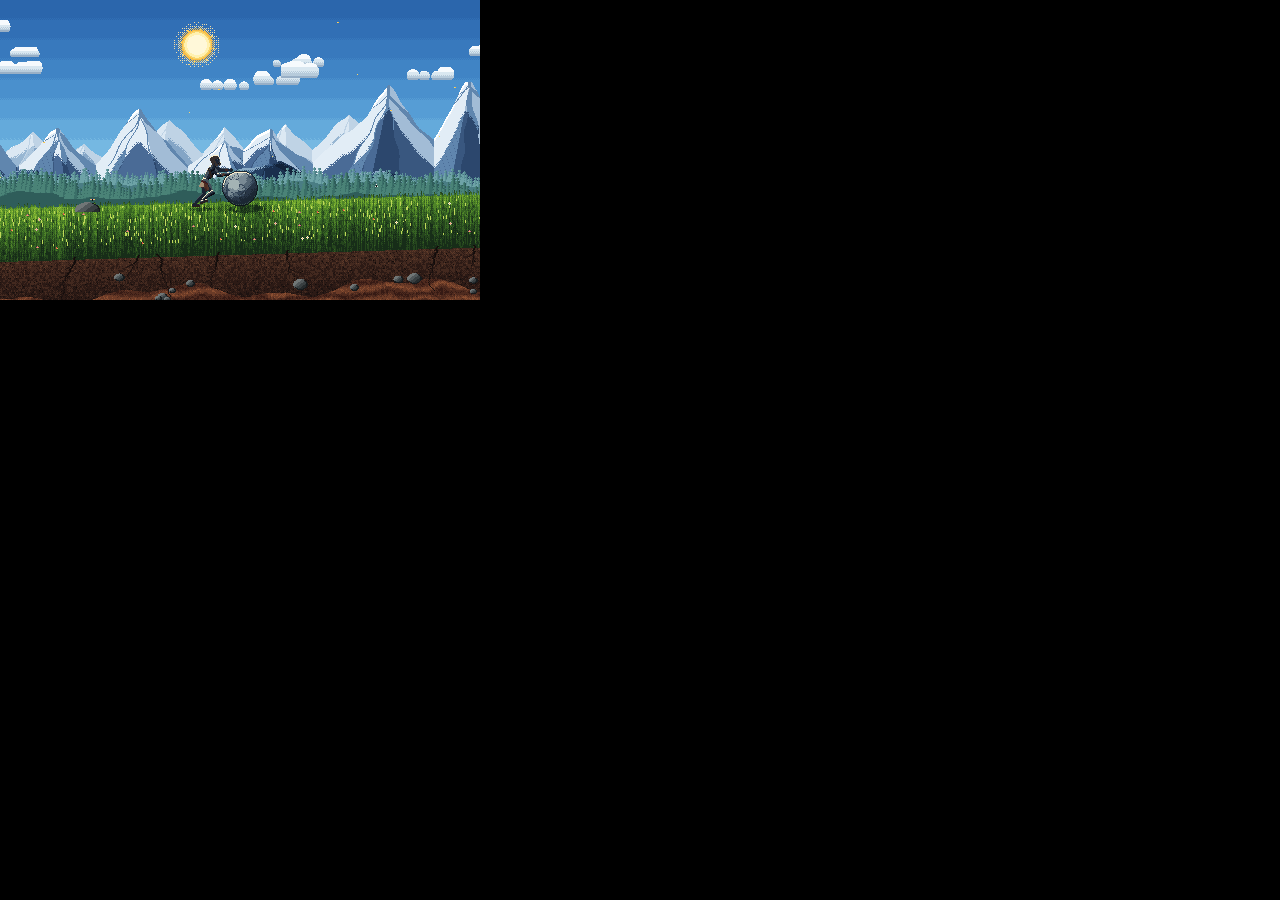
<file: v8/tools/realm-test.html>
<!doctype html><meta charset=utf-8><body style="margin:0;background:#000">
<script src="../px.js"></script><script src="../rock.js"></script><script src="../hero.js"></script><script src="../actor.js"></script>
<script src="../scenery.js"></script><script src="../core.js"></script><script src="../realms/_bridge.js"></script>
<script>
const q = new URLSearchParams(location.search);
const realm = q.get('realm') || 'hills';
const w = parseInt(q.get('w') || '480'), h = parseInt(q.get('h') || '300');
const alt = parseFloat(q.get('alt') || '0'), zoom = parseFloat(q.get('zoom') || '0.74'), slope = parseFloat(q.get('slope') || '0.03');
const ratio = parseFloat(q.get('ratio') || (w / h > 1.0 ? '0.68' : '0.60')), open = parseFloat(q.get('open') || '1');
const t = parseFloat(q.get('t') || '3');
window.HERO_DEBUG = q.get('dbg') === '1'; if (q.get('tune')) { try { window.HERO_TUNE = JSON.parse(q.get('tune')); } catch (e) {} } window.__errs = []; window.addEventListener('error', e => __errs.push(String(e.message) + ' @' + (e.filename || '').split('/').pop() + ':' + e.lineno));
const src = document.createElement('script'); src.src = '../realms/' + realm + '.js';
src.onerror = () => { document.title = 'error: cannot load realms/' + realm + '.js'; };
src.onload = function () {
  const cv = document.createElement('canvas'); cv.id = 'game'; cv.width = w; cv.height = h; document.body.appendChild(cv);
  const g = cv.getContext('2d'); g.imageSmoothingEnabled = false;
  const ANCHOR_X = Math.round(w * 0.42), ANCHOR_Y = Math.round(h * ratio), HORIZON = Math.round(h * (ratio - 0.04));
  const camT = (function () { let x = Math.max(0, Math.min(1, alt / 1800)); return x * x * (3 - 2 * x); })();
  const focusX = Math.round(ANCHOR_X + (w * 0.31 - ANCHOR_X) * camT), focusY = Math.round(ANCHOR_Y + (h * 0.68 - ANCHOR_Y) * camT);
  const ztx = Math.round(focusX - ANCHOR_X * zoom), zty = Math.round(focusY - ANCHOR_Y * zoom) + Math.round((1 - open) * h * 0.15);
  const scroll = alt * 7.2, lip = new Int16Array(w);
  for (let x = 0; x < w; x++) { const xl = (x - ztx) / zoom; lip[x] = Math.round(zty + (ANCHOR_Y - slope * (xl - ANCHOR_X)) * zoom); }
  const cairns = [];
  for (let m = 100; m < alt + 400; m += 100) { const x = ANCHOR_X - 12 + (m - alt) * 7.2; if (x > (0 - ztx) / zoom - 20 && x < (w - ztx) / zoom + 20) cairns.push({ m: m, x: x }); }
  const S = { w, h, zoom, ztx, zty, altitude: alt, scroll, tSec: t, reduced: false, anchorX: ANCHOR_X, anchorY: ANCHOR_Y, horizonY: HORIZON, lip, slope, openingT: open, realmId: realm,
    windGust: parseFloat(q.get('wind') || '0'), gameState: 'playing', pull: 0, bestM: parseFloat(q.get('best') || '0'), oldBestPassed: false, cairns: q.get('cairns') === '0' ? [] : cairns };
  // the game's own stone sizing (index.html: boulderScaleNow / v8Geometry): scale 0.62 -> 2.85 over 1200 m (smoothstep), radius 32 * 1.32 * scale
  const ss = (x) => { x = Math.max(0, Math.min(1, x)); return x * x * (3 - 2 * x); };
  const theta = Math.atan(slope), s = 1.32, scl = q.get('scl') ? parseFloat(q.get('scl')) : 0.62 + (2.85 - 0.62) * ss(alt / 1200), brad = Math.round(32 * s * scl);
  const growT = Math.max(0, Math.min(1, (scl - 1) / (2.85 - 1)));
  const bly = -brad + 2 * s, blx = Math.round((19 - 11 * growT) * s) + brad;
  const RL = V8.realms[realm], L = RL.light ? RL.light(S) : { x: w * 0.4, y: h * 0.15, k: 0.8, col: [255, 236, 190], ambient: [96, 150, 200], bright: 0.9, ground: [70, 110, 44] };
  const ox = ztx + ANCHOR_X * zoom, oy = zty + (ANCHOR_Y + 3) * zoom;
  const rcx = ox + zoom * (blx * Math.cos(theta) + bly * Math.sin(theta)), rcy = oy + zoom * (-blx * Math.sin(theta) + bly * Math.cos(theta));
  let dx = L.x - rcx, dy = L.y - rcy; const dl = Math.hypot(dx, dy) || 1; dx /= dl; dy /= dl;
  const A = { z: zoom, s, ox, oy, theta, blx, bly, brad, ratio: brad / (32 * s), roll: t * 2.1, squash: 0, lurchX: 0, manBaseX: 0, mode: q.get('mode') || 'push', wp: t * 0.78, activity: parseFloat(q.get('act') || '1'), effort: 0.9, slideEffort: 0, brace: parseFloat(q.get('brace') || '0'), stumble: parseFloat(q.get('stumble') || '0'), pushDrive: parseFloat(q.get('pd') || '0'), windLean: parseFloat(q.get('wl') || '0'), groove: 0,
    cheer: { release: parseFloat(q.get('rel') || '1'), arms: parseFloat(q.get('arms') || '1'), jump: parseFloat(q.get('jump') || '0.4') },
    tSec: t, pushTime: 3, reduced: false, playing: true, cosmetic: q.get('cos') || 'none', look: q.get('look') || 'shadow',
    light: [dx, dy], sunK: L.k, sunCol: L.col, ambient: L.ambient, bright: L.bright, ground: L.ground, rockMat: RL.rock.mat, rockStyle: RL.rock.style,
    lipAt: (sx) => lip[Math.max(0, Math.min(w - 1, Math.round(sx)))] };
  if (q.get('prof')) {                                        // per-stage timing (ms per call, averaged): ?prof=1
    V8.ensure(S); const R2 = V8.realm, fb2 = V8.fb, pal2 = V8.pal, N = 60, tm = {};
    const time = (name, fn) => { const s = performance.now(); for (let i = 0; i < N; i++) fn(); tm[name] = +((performance.now() - s) / N).toFixed(2); };
    time('backdrop', () => R2.backdrop(fb2, S, pal2)); time('ground', () => R2.ground(fb2, S, pal2));
    time('markers', () => V8.markers(fb2, S, pal2, R2)); time('front', () => R2.front && R2.front(fb2, S, pal2, null));
    time('actor', () => V8Actor.frameFb(fb2, pal2, A, V8.shade1, V8.shade2)); time('present', () => fb2.present(g, pal2));
    time('all', () => V8.render(g, S, A));
    document.title = 'ready ' + JSON.stringify(tm); return;
  }
  const t0 = performance.now(); for (let i = 0; i < 20; i++) V8.render(g, S, A);
  document.title = 'ready ' + ((performance.now() - t0) / 20).toFixed(2) + 'ms/frame';
};
document.body.appendChild(src);
</script>
</file>
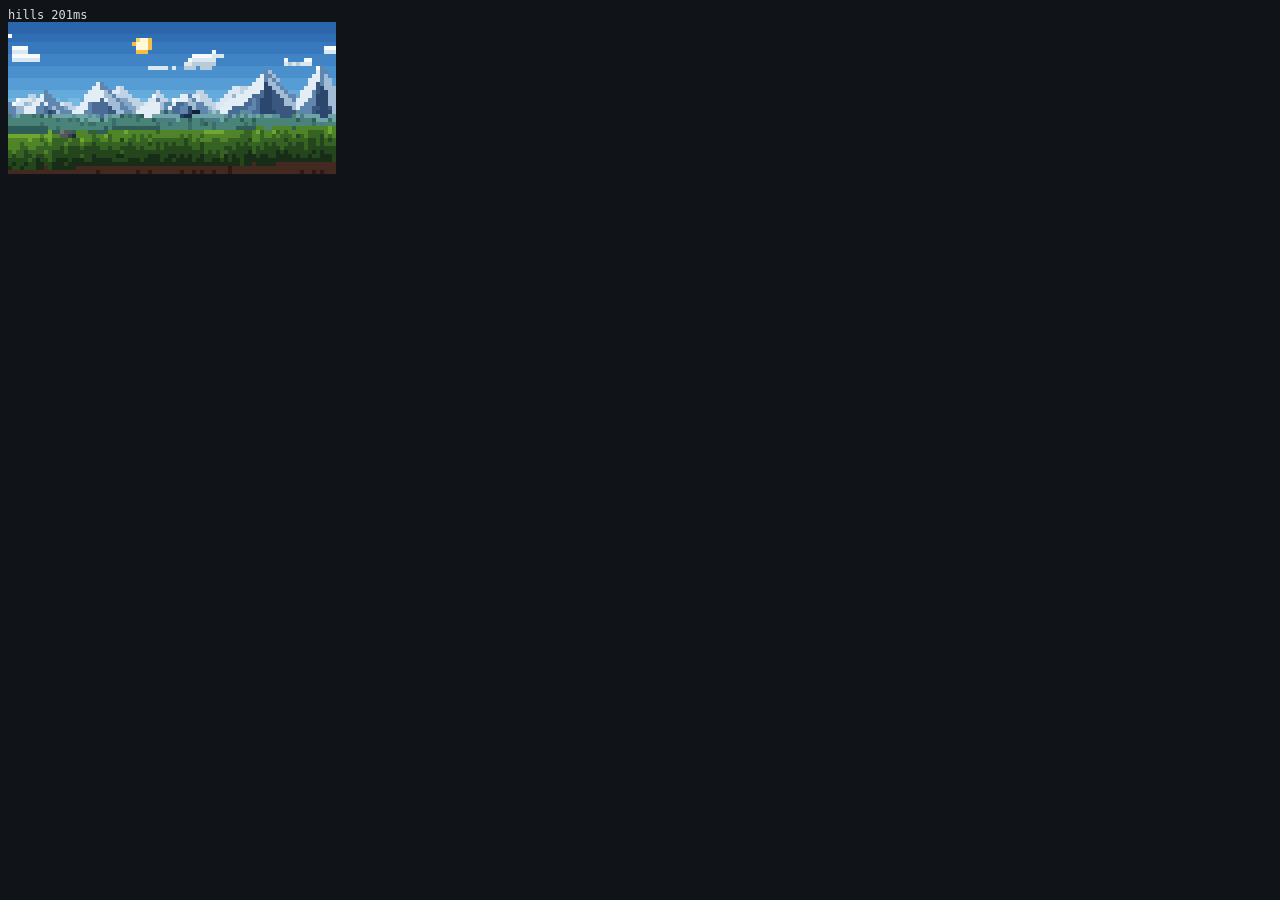
<file: v8/tools/thumb-test.html>
<!doctype html><meta charset=utf-8><body style="margin:0;background:#101418;color:#ddd;font:12px monospace">
<script src="../px.js"></script><script src="../rock.js"></script><script src="../hero.js"></script><script src="../actor.js"></script>
<script src="../scenery.js"></script><script src="../core.js"></script><script src="../realms/_bridge.js"></script><script src="../overlays.js"></script>
<script>
const q = new URLSearchParams(location.search);
const ids = (q.get('realms') || 'hills').split(',');
const w = parseInt(q.get('w') || '82'), h = parseInt(q.get('h') || '38'), z = parseInt(q.get('z') || '4');
window.__errs = []; window.addEventListener('error', e => __errs.push(String(e.message) + ' @' + (e.filename || '').split('/').pop() + ':' + e.lineno));
let left = ids.length;
ids.forEach(id => { const s = document.createElement('script'); s.src = '../realms/' + id + '.js'; s.onload = s.onerror = () => { if (--left === 0) go(); }; document.body.appendChild(s); });
function go() {
  const wrap = document.createElement('div'); wrap.style.cssText = 'display:flex;flex-wrap:wrap;gap:8px;padding:8px'; document.body.appendChild(wrap);
  const t0 = performance.now();
  ids.forEach(id => {
    const t1 = performance.now(), url = V8.thumbnail(id, w, h, {f: q.get('f') ? parseInt(q.get('f')) : 0});
    const box = document.createElement('div'); box.innerHTML = '<div>' + id + ' ' + (performance.now() - t1).toFixed(0) + 'ms</div>';
    const im = new Image(); im.src = url; im.style.cssText = 'image-rendering:pixelated;width:' + (w * z) + 'px;height:' + (h * z) + 'px;display:block'; box.appendChild(im); wrap.appendChild(box);
  });
  document.title = 'ready ' + (performance.now() - t0).toFixed(0);
}
</script>
</file>
